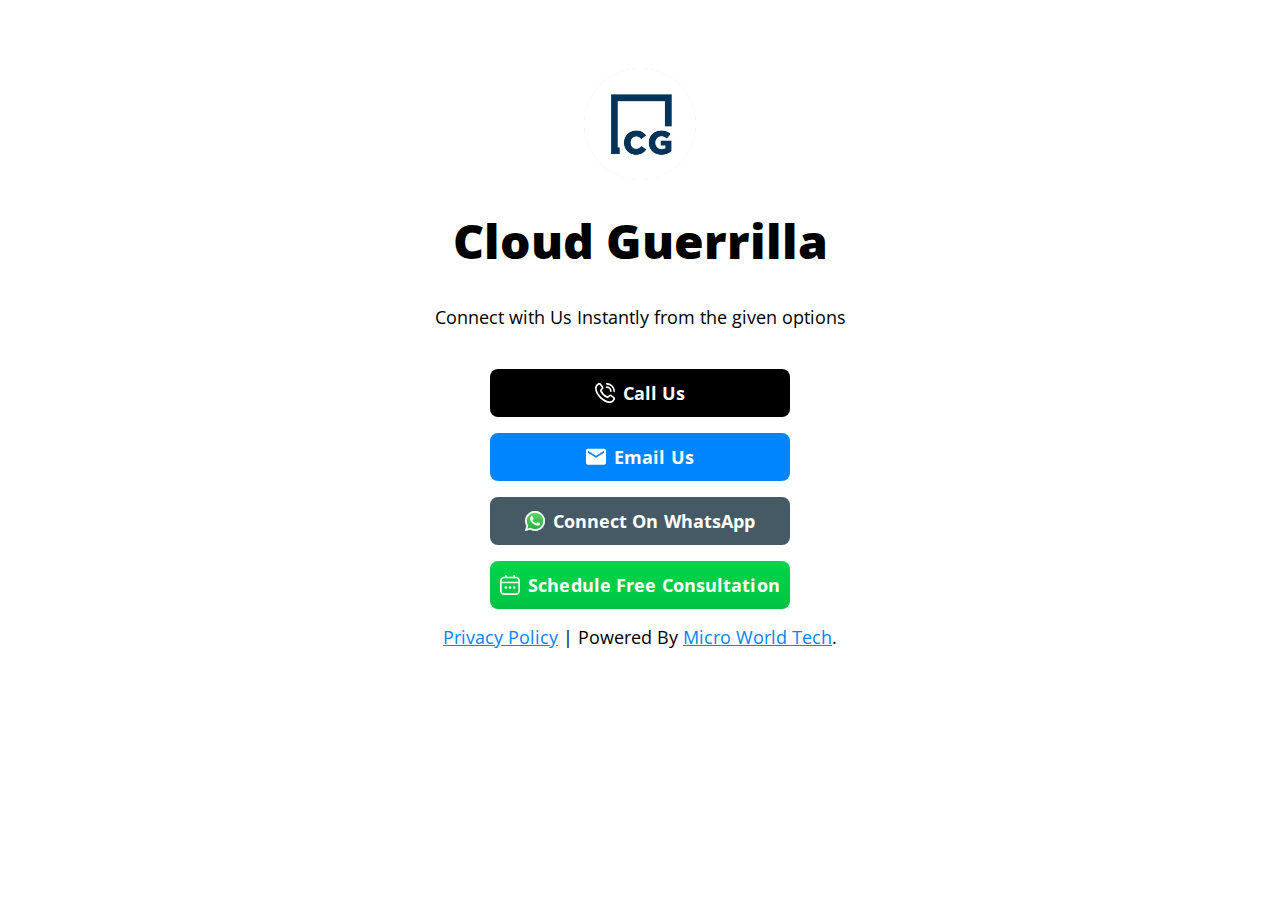
<file: index.html>
<!DOCTYPE html>
<html lang="en">

<head>

  <!-- Page Information
  –––––––––––––––––––––––––––––––––––––––––––––––––– -->
  <meta charset="utf-8">
  <title>C.G</title>
  <meta name="description" content="Connect Us">
  <meta name="author" content="Mohd Faiz">

  <!-- Mobile Specific Metas
  –––––––––––––––––––––––––––––––––––––––––––––––––– -->
  <meta name="viewport" content="width=device-width, initial-scale=1">

  <!-- FONT
  –––––––––––––––––––––––––––––––––––––––––––––––––– -->
  <link href="https://fonts.googleapis.com/css?family=Open+Sans:400,600,700,800&display=swap" rel="stylesheet">


  <!-- CSS
  –––––––––––––––––––––––––––––––––––––––––––––––––– -->
  <link rel="stylesheet" href="css/normalize.css">

    <!-- Themes:
            Auto:   css/skeleton-auto.css
            Light:  css/skeleton-light.css
            Dark:   css/skeleton-dark.css
     -->
    <link rel="stylesheet" href="css/skeleton-auto.css">

    <!-- Brand Styles -->
    <link rel="stylesheet" href="css/brands.css">


  <!-- Favicon
  –––––––––––––––––––––––––––––––––––––––––––––––––– -->
  <link rel="icon" type="image/png" href="images/avatar.png">

</head>

<body>

  <!-- Primary Page Layout
  –––––––––––––––––––––––––––––––––––––––––––––––––– -->
  <div class="container">
    <div class="row">
      <div class="column" style="margin-top: 10%">

        <img src="images/avatar.png" class="avatar" srcset="images/avatar@2x.png 2x" alt="Cloud Guerrilla Logo">

        <!-- Title -->
        <h1>Cloud Guerrilla</h1>

        <!-- Short Bio -->
        <p>Connect with Us Instantly from the given options</p>

        <!-- Call -->
        <a class="button button-call" href="tel:+919310929529" target="_blank" rel="noopener">
        <img class="icon" src="images/icons/call.svg" alt="Call Logo">Call Us</a>
        <br>
        
        <!-- Email -->
        <a class="button button-default" href="mailto:hi@cloudguerrilla.biz" target="_blank" rel="noopener">
            <img class="icon" src="images/icons/email.svg" alt="Email Icon">Email Us</a>
        <br>

      
        <!-- WhatsApp -->
        <a class="button button-whatsapp" href="https://wa.me/cloudguerrilla" target="_blank" rel="noopener">
            <img class="icon" src="images/icons/whatsapp.svg" alt="WhatsApp Logo">Connect On WhatsApp</a>
        <br>

         <!-- Free consultation -->
        <a class="button button-consultation" href="https://cg.zohobookings.in/#/customer/mwt" target="_blank" rel="noopener">
            <img class="icon" src="images/icons/calendar.svg" alt="Meeting Logo">Schedule Free Consultation</a>
        <br>

        <!-- 
            Footer:
           
        -->
        <p><a href="privacy.html">Privacy Policy</a> | Powered By <a href="https://microworldtech.xyz" target="_blank" rel="noopener">Micro World Tech</a>.</p>

      </div>
    </div>
  </div>

  <!-- End Document
  –––––––––––––––––––––––––––––––––––––––––––––––––– -->
</body>

</html>
</file>
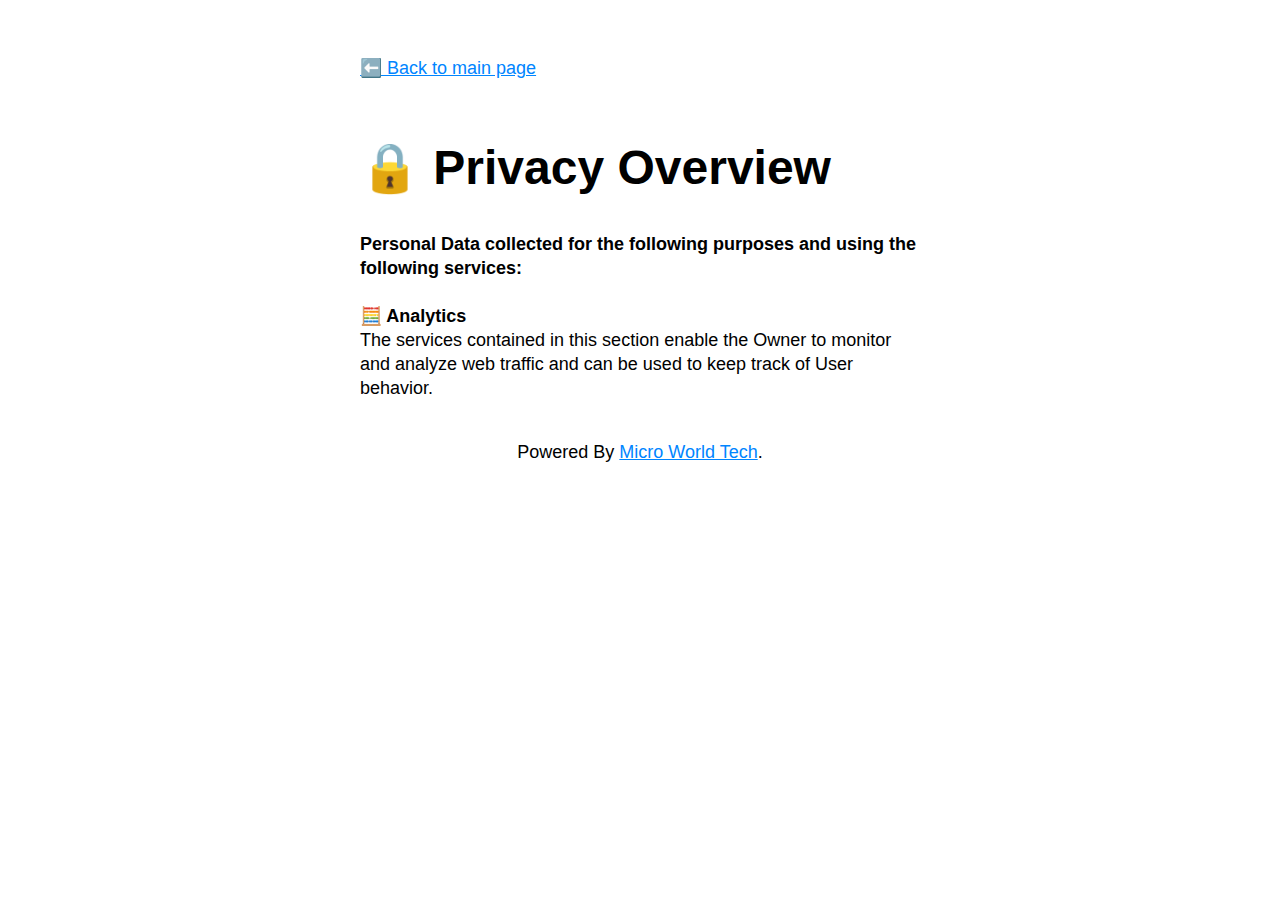
<file: privacy.html>
<!DOCTYPE html>
<html lang="en">
  <head>
    <meta http-equiv="content-type" content="text/html; charset=UTF-8" />

    <!-- Page Information
  –––––––––––––––––––––––––––––––––––––––––––––––––– -->
    <meta charset="utf-8" />
    <title>LittleLink Privacy Policy</title>
    <meta name="description" content="" />
    <meta name="author" content="" />

    <!-- Mobile Specific Metas
  –––––––––––––––––––––––––––––––––––––––––––––––––– -->
    <meta name="viewport" content="width=device-width, initial-scale=1" />

    <!-- CSS
  –––––––––––––––––––––––––––––––––––––––––––––––––– -->
    <link rel="stylesheet" href="css/normalize.css" />

    <!-- 
        Themes:
         Auto:   css/skeleton-auto.css
         Light:  css/skeleton-light.css
         Dark:   css/skeleton-dark.css
     -->

    <link rel="stylesheet" href="css/skeleton-auto.css" />
    <link rel="stylesheet" href="css/brands.css" />

    <!-- Favicon
  –––––––––––––––––––––––––––––––––––––––––––––––––– -->
    <link rel="icon" type="image/png" href="images/avatar.png" />

  </head>

  <body>
    <!-- Primary Page Layout
  –––––––––––––––––––––––––––––––––––––––––––––––––– -->
    <div class="container-left">
      <div class="row">
        <div class="column" style="margin-top: 10%">
          <p>
            <a href="index.html">⬅️ Back to main page</a>
          </p>

          <!--
            Privacy Policy:
            We recommend adding a Privacy Policy to your LittleLink. Adding one can help you stay compliant 
            with different privacy legislation and can also help set expectations for your site visitors.

            This is a boilerplate, what is here may not be applicable to you. By default, we give three sections...

            Analytics: where you can add links to analytic services like Fathom or Google Analytics.

            Content From External Platforms: This could be used for CDN services or additional buttons like GitHub hotlinkable buttons.

            Hosting and Backend Infrastructure: For where you host your LittleLink.

            You can remove, edit, and add to these as necessary for your project. 
          -->

          <!-- Page Name -->
          <h1>🔒 Privacy Overview</h1>

          <!-- Page Information -->
          <p>
            <b
              >Personal Data collected for the following purposes and using the
              following services:</b
            >
            <br />
            <br />
            <!-- Start Section -->
            <b>🧮 Analytics</b>
            <br />
            The services contained in this section enable the Owner to monitor
            and analyze web traffic and can be used to keep track of User
            behavior.
            <br />
          <!-- 
            Footer:
            This includes a link to the LittleLink repository to make forking LittleLink easier.
            You can edit or remove anything here to make your own footer.
           -->
          <center>
            <p>Powered By <a href="https://microworldtech.xyz" target="_blank" rel="noopener">Micro World Tech</a>.</p>
          </center>
        </div>
      </div>
    </div>

    <!-- End Document
  –––––––––––––––––––––––––––––––––––––––––––––––––– -->
  </body>
</html>
</file>
<file: css/skeleton-auto.css>
/*
* littlelink V1
* https://littlelink.com
* Free to use under the MIT license.
* http://www.opensource.org/licenses/mit-license.php
* 12/21/2019
*
* Built using:
*
* Skeleton V2.0.4
* Copyright 2014, Dave Gamache
* www.getskeleton.com
* Free to use under the MIT license.
* http://www.opensource.org/licenses/mit-license.php
* 12/29/2014
*/

/* Table of contents
––––––––––––––––––––––––––––––––––––––––––––––––––
- Grid
- Base Styles
- Typography
- Links
- Code
- Spacing
- Utilities
*
* You'll find the button css in css/brands.css.
*
*/

/* Grid
–––––––––––––––––––––––––––––––––––––––––––––––––– */
.container {
  position: relative;
  width: 100%;
  max-width: 600px;
  text-align: center;
  margin: 0 auto;
  padding: 0 20px;
  box-sizing: border-box;
}
.container-left {
  position: relative;
  width: 100%;
  max-width: 600px;
  text-align: left;
  margin: 0 auto;
  padding: 0 20px;
  box-sizing: border-box;
}
.column {
  position: center;
  width: 100%;
  float: center;
  box-sizing: border-box;
}

/* For devices larger than 400px */
@media (min-width: 400px) {
  .container {
    width: 85%;
    padding: 0;
  }
}

/* For devices larger than 550px */
@media (min-width: 550px) {
  .container {
    width: 80%;
  }
  .column,
  .columns {
    margin-left: 0;
  }
  .column:first-child,
  .columns:first-child {
    margin-left: 0;
  }
}

/* Base Styles
–––––––––––––––––––––––––––––––––––––––––––––––––– */
/* NOTE
html is set to 62.5% so that all the REM measurements throughout Skeleton
are based on 10px sizing. So basically 1.5rem = 15px :) */

html {
  font-size: 100%;
  color-scheme: light dark;
}
body {
  font-size: 18px;
  line-height: 24px;
  font-weight: 400;
  font-family: "Open Sans", "HelveticaNeue", "Helvetica Neue", Helvetica, Arial,
    sans-serif;
}

/* Typography
–––––––––––––––––––––––––––––––––––––––––––––––––– */
h1 {
  margin-top: 0;
  margin-bottom: 16px;
  font-weight: 800;
}
h1 {
  font-size: 24px;
  line-height: 64px;
  letter-spacing: 0;
}

/* Larger than phablet */
@media (min-width: 550px) {
  h1 {
    font-size: 48px;
    line-height: 96px;
  }
}

p {
  margin-top: 0;
}

/* Links
–––––––––––––––––––––––––––––––––––––––––––––––––– */
a {
  color: #0085ff;
}
a:hover {
  color: #0085ff;
}

/* Code
–––––––––––––––––––––––––––––––––––––––––––––––––– */
code {
  padding: 0.2rem 0.5rem;
  margin: 0 0.2rem;
  font-size: 90%;
  white-space: nowrap;
  background: #f1f1f1;
  border: 1px solid #e1e1e1;
  border-radius: 4px;
}
pre > code {
  display: block;
  padding: 1rem 1.5rem;
  white-space: pre;
}

/* Spacing
–––––––––––––––––––––––––––––––––––––––––––––––––– */
button,
.button {
  margin-bottom: 1rem;
}
input,
textarea,
select,
fieldset {
  margin-bottom: 1.5rem;
}
pre,
blockquote,
dl,
figure,
p,
ol {
  margin-bottom: 2.5rem;
}

/* Utilities
–––––––––––––––––––––––––––––––––––––––––––––––––– */
.u-full-width {
  width: 100%;
  box-sizing: border-box;
}
.u-max-full-width {
  max-width: 100%;
  box-sizing: border-box;
}
.u-pull-right {
  float: right;
}
.u-pull-left {
  float: left;
}

/* Misc
–––––––––––––––––––––––––––––––––––––––––––––––––– */
hr {
  margin-top: 3rem;
  margin-bottom: 3.5rem;
  border-width: 0;
  border-top: 1px solid #e1e1e1;
}
/* Radius values:

10%-40%: Squircles
50% (default): True circle
*/
.avatar {
  width: 128px;
  height: 128px;
  object-fit: cover;
  background-position: center;
  border-radius: 50%;
}
</file>
<file: css/brands.css>
/*
* littlelink.io
* Skeleton V2.0.4
* Copyright 2014, Dave Gamache
* www.getskeleton.com
* Free to use under the MIT license.
* http://www.opensource.org/licenses/mit-license.php
* 12/29/2014
*/

/*
* Built using on:
* Skeleton V2.0.4
* Copyright 2014, Dave Gamache
* www.getskeleton.com
* Free to use under the MIT license.
* http://www.opensource.org/licenses/mit-license.php
* 12/29/2014
*/

/* Table of contents
––––––––––––––––––––––––––––––––––––––––––––––––––

- Buttons
- Brand Styles

*/

/* Buttons
–––––––––––––––––––––––––––––––––––––––––––––––––– */

.button,
button {
  display: inline-block;
  text-decoration: none;
  height: 48px;
  text-align: center;
  vertical-align: middle;
  font-size: 18px;
  width: 300px;
  font-weight: 700;
  line-height: 48px;
  letter-spacing: 0.1px;
  white-space: wrap;
  border-radius: 8px;
  cursor: pointer;
}
button:hover,
.button:focus {
  color: #333;
  border-color: #888;
  outline: 0;
}
.button.button-primary {
  color: #fff;
  filter: brightness(90%);
}
.button.button-primary:hover,
.button.button-primary:focus {
  color: #fff;
  filter: brightness(90%);
}

/* Brand Icons
–––––––––––––––––––––––––––––––––––––––––––––––––– */

.icon {
  padding: 0px 8px 3.5px 0px;
  vertical-align: middle;
  width: 20px;
  height: 20px;
}

/* Brand Styles
–––––––––––––––––––––––––––––––––––––––––––––––––– */

/* Default (this is great for your own brand color!) */
.button.button-default {
  color: #ffffff;
  background-color: #0085ff;
}
.button.button-default:hover,
.button.button-default:focus {
  filter: brightness(90%);
}

/* Amazon */
.button.button-amazon {
  color: #000000;
  background-color: #ffffff;
}
.button.button-amazon:hover,
.button.button-amazon:focus {
  filter: brightness(90%);
}

/* Apple App Store */
.button.button-call {
  color: #ffffff;
  background-color: #000000;
}
.button.button-appstore:hover,
.button.button-appstore:focus {
  filter: brightness(90%);
}

/* Apple Music */
.button.button-apple-music {
  color: #ffffff;
  background-color: #000000;
}
.button.button-apple-music:hover,
.button.button-apple-music:focus {
  filter: brightness(90%);
}

/* Apple Music Alt */
.button.button-apple-music-alt {
  color: #ffffff;
  background-image: linear-gradient(to bottom, #FB5C74, #FA233B);
}
.button.button-apple-music-alt:hover,
.button.button-apple-music-alt:focus {
  filter: brightness(90%);
}

/* Apple Podcasts */
.button.button-apple-podcasts {
  color: #ffffff;
  background-color: #000000;
}
.button.button-apple-podcasts:hover,
.button.button-apple-podcasts:focus {
  filter: brightness(90%);
}

/* Apple Podcasts Alt */
.button.button-apple-podcasts-alt {
  color: #ffffff;
  background-image: linear-gradient(to bottom, #F452FF, #832BC1);
}
.button.button-apple-podcasts-alt:hover,
.button.button-apple-podcasts-alt:focus {
  filter: brightness(90%);
}

/* Bandcamp */
.button.button-bandcamp {
  color: #ffffff;
  background-color: #1d9fc3;
}
.button.button-bandcamp:hover,
.button.button-bandcamp:focus {
  filter: brightness(90%);
}

/* Buy Me a Coffee */
.button.button-coffee {
  color: #100a26;
  background-color: #ffdd00;
}
.button.button-coffee:hover,
.button.button-coffee:focus {
  filter: brightness(90%);
}

/* Clubhouse */
.button.button-clubhouse {
  color: #1F1F1A;
  background-color: #F1EFE3;
}
.button.button-coffee:hover,
.button.button-coffee:focus {
  filter: brightness(90%);
}

/* a App */
.button.button-consultation {
  color: #ffffff;
  background-image: linear-gradient(to bottom, #00d64b, #00c244);
}
.button.button-cashapp:hover,
.button.button-cashapp:focus {
  filter: brightness(90%);
}

/* dev.to */
.button.button-dev-to {
  color: #000000;
  background-color: #f5f5f5;
}
.button.button-dev-to:hover,
.button.button-dev-to:focus {
  filter: brightness(90%);
}

/* Discord */
.button.button-discord {
  color: #ffffff;
  background-color: #5865f2;
}
.button.button-discord:hover,
.button.button-discord:focus {
  filter: brightness(90%);
}

/* Etsy */
.button.button-etsy {
  color: #ffffff;
  background-color: #F45800;
}
.button.button-etsy:hover,
.button.button-etsy:focus {
  filter: brightness(90%);
}

/* Facebook */
.button.button-faceb {
  color: #ffffff;
  background-color: #1877f2;
}
.button.button-faceb:hover,
.button.button-faceb:focus {
  filter: brightness(90%);
}

/* Facebook Messenger */
.button.button-messenger {
  color: #ffffff;
  background-image: linear-gradient(
    25deg,
    #0099ff,
    #5f5dff,
    #a033ff,
    #c740cc,
    #ff5280,
    #ff7061
  );
}
.button.button-messenger:hover,
.button.button-messenger:focus {
  filter: brightness(90%);
}

/* Figma */
.button.button-figma {
  color: #ffffff;
  background-color: #000000;
}
.button.button-figma:hover,
.button.button-figma:focus {
  filter: brightness(90%);
}

/* Flickr */
.button.button-flickr {
  color: #ffffff;
  background-color: #000000;
}
.button.button-flickr:hover,
.button.button-flickr:focus {
  filter: brightness(90%);
}

/* GitHub */
.button.button-github {
  color: #ffffff;
  background-color: #000000;
}
.button.button-github:hover,
.button.button-github:focus {
  filter: brightness(90%);
}

/* Gitlab */
.button.button-gitlab {
  color: #ffffff;
  background-color: #6151b2;
}
.button.button-gitlab:hover,
.button.button-gitlab:focus {
  filter: brightness(90%);
}

/* Goodreads */
.button.button-goodreads {
  color: #333333;
  background-color: #f3f1e6;
}
.button.button-goodreads:hover,
.button.button-goodreads:focus {
  filter: brightness(90%);
}

/* Google Play Store */
.button.button-playstore {
  color: #FFFFFF;
  background-color: #000000;
}
.button.button-playstore:hover,
.button.button-playstore:focus {
  filter: brightness(90%);
}

/* Google Podcasts */
.button.button-google-podcasts {
  color: #000000;
  background-color: #FFFFFF;
}
.button.button-google-podcasts:hover,
.button.button-google-podcasts:focus {
  filter: brightness(90%);
}

/* Hashnode */
.button.button-hashnode {
  color: #000000;
  background-color: #ffffff;
}
.button.button-hashnode:hover,
.button.button-hashnode:focus {
  filter: brightness(90%);
}

/* Instagram */
.button.button-instagram {
  color: #ffffff;
  background-image: linear-gradient(-135deg, #1400c8, #b900b4, #f50000);
}
.button.button-instagram:hover,
.button.button-instagram:focus {
  filter: brightness(90%);
}

/* kickstarter */
.button.button-kickstarter {
  color: #ffffff;
  background-color: #05ce78;
}
.button.button-kickstarter:hover,
.button.button-kickstarter:focus {
  filter: brightness(90%);
}

/* Kit */
.button.button-kit {
  color: #ffffff;
  background-color: #000000;
}
.button.button-kit:hover,
.button.button-kit:focus {
  filter: brightness(90%);
}

/* Ko-fi */
.button.button-ko-fi {
  color: #ffffff;
  background-color: #13C3FF;
}
.button.button-ko-fi:hover,
.button.button-ko-fi:focus {
  filter: brightness(90%);
}

/* Letterboxd */
.button.button-letterboxd {
  color: #ffffff;
  background-color: #2c3440;
}
.button.button-letterboxd:hover,
.button.button-letterboxd:focus {
  filter: brightness(90%);
}

/* LinkedIn */
.button.button-linked {
  color: #ffffff;
  background-color: #2867b2;
}
.button.button-linked:hover,
.button.button-linked:focus {
  filter: brightness(90%);
}

/* Mastodon */
.button.button-mastodon {
  color: #ffffff;
  background-color: #17063B;
}
.button.button-mastodon:hover,
.button.button-mastodon:focus {
  filter: brightness(90%);
}

/* Medium */
.button.button-medium {
  color: #ffffff;
  background-color: #000000;
}
.button.button-medium:hover,
.button.button-medium:focus {
  filter: brightness(90%);
}

/* Notion */
.button.button-notion {
  color: #000000;
  border-style: solid;
  border-color: #000000;
  border-width: 2px;
  background-color: #ffffff;
}
.button.button-notion:hover,
.button.button-notion:focus {
  filter: brightness(90%);
}

/* OnlyFans */
.button.button-onlyfans {
  color: #ffffff;
  background-color: #00AEEF;
}
.button.button-onlyfans:hover,
.button.button-onlyfans:focus {
  filter: brightness(90%);
}

/* Patreon */
.button.button-patreon {
  color: #ffffff;
  background-color: #ff424d;
}
.button.button-patreon:hover,
.button.button-patreon:focus {
  filter: brightness(90%);
}

/* PayPal */
.button.button-paypal {
  color: #ffffff;
  background-color: #003087;
}
.button.button-paypal:hover,
.button.button-paypal:focus {
  filter: brightness(90%);
}

/* Pinterest */
.button.button-pinterest {
  color: #000000;
  background-color: #ffe2eb;
}
.button.button-pinterest:hover,
.button.button-pinterest:focus {
  filter: brightness(90%);
}

/* Producthunt */
.button.button-producthunt {
  color: #da552f;
  border-style: solid;
  border-color: #da552f;
  border-width: 2px;
  background-color: #ffffff;
}
.button.button-producthunt:hover,
.button.button-producthunt:focus {
  filter: brightness(90%);
}

/* Redbubble */
.button.button-redbubble {
  color: #e41321;
  border-style: solid;
  border-color: #e41321;
  border-width: 2px;
  background-color: #ffffff;
}
.button.button-redbubble:hover,
.button.button-redbubble:focus {
  filter: brightness(90%);
}

/* Reddit */
.button.button-reddit {
  color: #000000;
  background-color: #d7dfe2;
}
.button.button-reddit:hover,
.button.button-reddit:focus {
  filter: brightness(90%);
}

/* Signal */
.button.button-signal {
  color: #ffffff;
  background-color: #3a76f0;
}
.button.button-signal:hover,
.button.button-signal:focus {
  filter: brightness(90%);
}

/* Skoob */
.button.button-skoob {
  color: #ffffff;
  background-color: #3189c8;
}
.button.button-skoob:hover,
.button.button-skoob:focus {
  filter: brightness(90%);
}

/* Snapchat */
.button.button-snapchat {
  color: #000000;
  background-color: #fffc00;
}
.button.button-snapchat:hover,
.button.button-snapchat:focus {
  filter: brightness(90%);
}

/* SoundCloud */
.button.button-soundcloud {
  color: #ffffff;
  background-color: #ff5500;
}
.button.button-soundcloud:hover,
.button.button-soundcloud:focus {
  filter: brightness(90%);
}

/* Spotify */
.button.button-spotify {
  color: #191414;
  background-color: #1db954;
}
.button.button-spotify:hover,
.button.button-spotify:focus {
  filter: brightness(90%);
}

/* Spotify Alt */
.button.button-spotify-alt {
  color: #FFFFFF;
  background-color: #191414;
}
.button.button-spotify-alt:hover,
.button.button-spotify-alt:focus {
  filter: brightness(90%);
}

/* Steam */
.button.button-steam {
  color: #ffffff;
  background-color: #171a21;
}
.button.button-steam:hover,
.button.button-steam:focus {
  filter: brightness(90%);
}

/* Strava */
.button.button-strava {
  color: #ffffff;
  background-color: #fc5200;
}
.button.button-strava:hover,
.button.button-strava:focus {
  filter: brightness(90%);
}

/* Substack */
.button.button-substack {
  color: #ffffff;
  background-color: #FF6719;
}
.button.button-substack:hover,
.button.button-substack:focus {
  filter: brightness(90%);
}

/* Telegram */
.button.button-telegram {
  color: #ffffff;
  background-color: #3faee8;
}
.button.button-telegram:hover,
.button.button-telegram:focus {
  filter: brightness(90%);
}

/* Threema */
.button.button-threema {
  color: #000000;
  background-color: #3fe669;
}
.button.button-threema:hover,
.button.button-threema:focus {
  filter: brightness(90%);
}

/* TikTok */
.button.button-tiktok {
  color: #ffffff;
  background-color: #000000;
}
.button.button-tiktok:hover,
.button.button-tiktok:focus {
  filter: brightness(90%);
}

/* Trello */
.button.button-trello {
  color: #ffffff;
  background-color: #0065ff;
}
.button.button-trello:hover,
.button.button-trello:focus {
  filter: brightness(90%);
}

/* Tumblr */
.button.button-tumb {
  color: #ffffff;
  background-color: #131313;
}
.button.button-tumb:hover,
.button.button-tumb:focus {
  filter: brightness(90%);
}

/* Twitch */
.button.button-twitch {
  color: #ffffff;
  background-color: #9146ff;
}
.button.button-twitch:hover,
.button.button-twitch:focus {
  filter: brightness(90%);
}

/* Twitter */
.button.button-twit {
  color: #ffffff;
  background-color: #1da1f2;
}
.button.button-twit:hover,
.button.button-twit:focus {
  filter: brightness(90%);
}

/* Untappd */
.button.button-untappd {
  color: #ffffff;
  background-color: #ffc000;
}
.button.button-untappd:hover,
.button.button-untappd:focus {
  filter: brightness(90%);
}

/* Venmo */
.button.button-venmo {
  color: #ffffff;
  background-color: #008CFF;
}
.button.button-venmo:hover,
.button.button-venmo:focus {
  filter: brightness(90%);
}

/* Vimeo */
.button.button-vimeo {
  color: #ffffff;
  background-color: #1ab7ea;
}
.button.button-vimeo:hover,
.button.button-vimeo:focus {
  filter: brightness(90%);
}

/* VRChat */
.button.button-vrchat {
  color: #000000;
  background-color: #ffffff;
  border: 2px solid black;
}
.button.button-vrchat:hover,
.button.button-vrchat:focus {
  filter: brightness(90%);
}

/* Website */
.button.button-web {
  color: #ffffff;
  background-color: #000000;
}
.button.button-web:hover,
.button.button-web:focus {
  filter: brightness(90%);
}

/* WhatsApp */
.button.button-whatsapp {
  color: #ffffff;
  background-color: #455a64;
}
.button.button-whatsapp:hover,
.button.button-whatsapp:focus {
  filter: brightness(90%);
}

/* Wordpress */
.button.button-wordpress {
  color: #ffffff;
  background-color: #21759b;
}
.button.button-wordpress:hover,
.button.button-wordpress:focus {
  filter: brightness(90%);
}

/* Xing */
.button.button-xing {
  color: #ffffff;
  background-color: #026466;
}
.button.button-xing:hover,
.button.button-xing:focus {
  filter: brightness(90%);
}

/* YouTube */
.button.button-yt {
  color: #ffffff;
  background-color: #000000;
}
.button.button-yt:hover,
.button.button-yt:focus {
  filter: brightness(90%);
}
</file>
